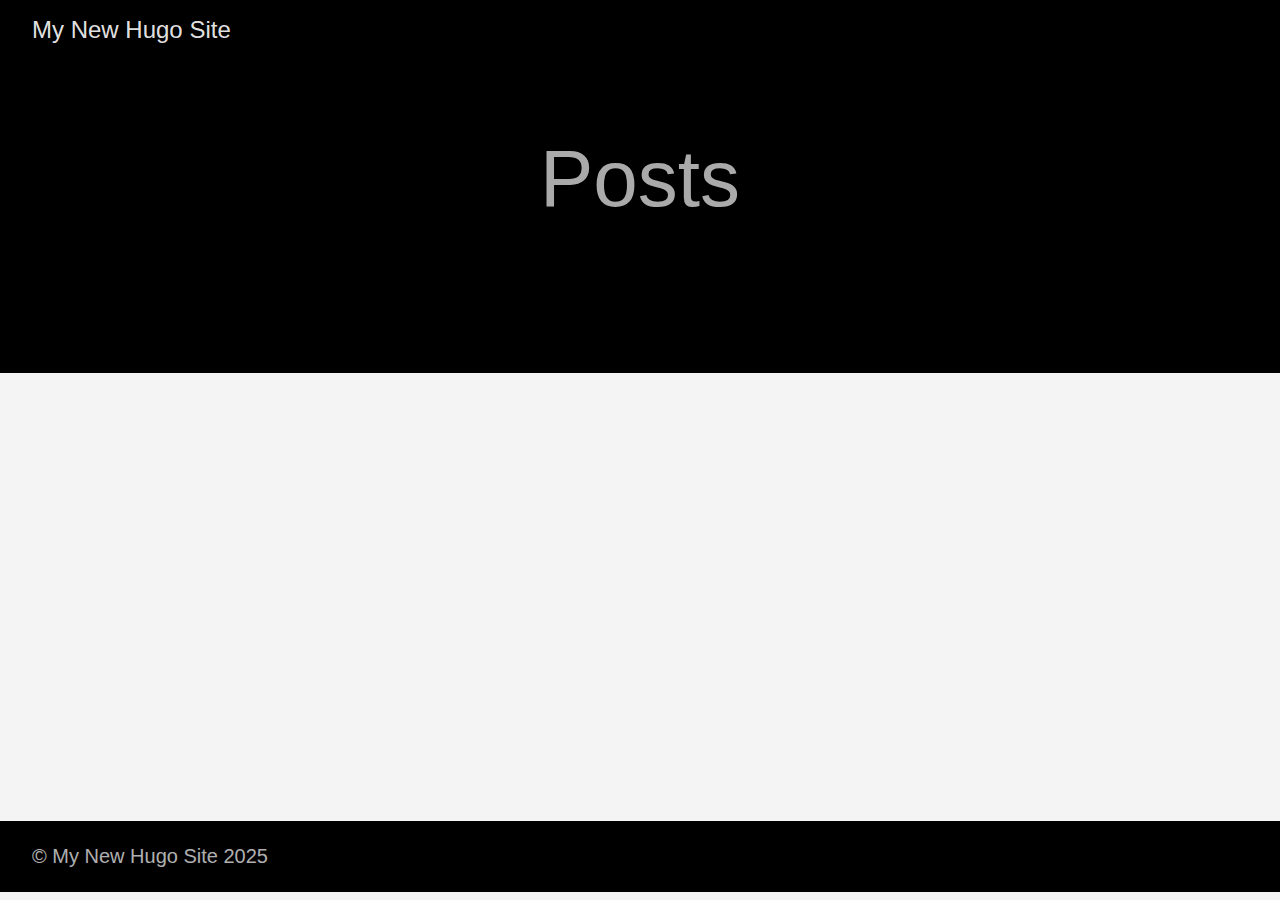
<file: posts/index.html>
<!doctype html><html lang=en-us><head><meta charset=utf-8><meta http-equiv=X-UA-Compatible content="IE=edge,chrome=1"><title>My New Hugo Site</title><meta name=viewport content="width=device-width,minimum-scale=1"><meta name=description content><meta name=generator content="Hugo 0.148.2"><meta name=robots content="index, follow"><link rel=stylesheet href=/ananke/css/main.min.8d048772ae72ab11245a0e296d1f2a36d3e3dd376c6c867394d6cc659c68fc37.css><link href=/posts/index.xml rel=alternate type=application/rss+xml title="My New Hugo Site"><link href=/posts/index.xml rel=feed type=application/rss+xml title="My New Hugo Site"><link rel=canonical href=https://stamp-cw.github.io/posts/><meta property="og:url" content="https://stamp-cw.github.io/posts/"><meta property="og:site_name" content="My New Hugo Site"><meta property="og:title" content="Posts"><meta property="og:locale" content="en_us"><meta property="og:type" content="website"><meta itemprop=name content="Posts"><meta itemprop=datePublished content="2025-08-13T19:57:34+08:00"><meta itemprop=dateModified content="2025-08-13T19:57:34+08:00"><meta name=twitter:card content="summary"><meta name=twitter:title content="Posts"></head><body class="ma0 avenir bg-near-white production"><header><div class="pb3-m pb6-l bg-black"><nav class="pv3 ph3 ph4-ns" role=navigation><div class="flex-l center items-center justify-between"><a href=/ class="f3 fw2 hover-white white-90 dib no-underline">My New Hugo Site</a><div class="flex-l items-center"><div class=ananke-socials></div></div></div></nav><div class="tc-l pv3 ph3 ph4-ns"><h1 class="f2 f-subheadline-l fw2 light-silver mb0 lh-title">Posts</h1></div></div></header><main class=pb7 role=main><article class="pa3 pa4-ns nested-copy-line-height"><section class="cf ph3 ph5-l pv3 pv4-l f4 tc-l center measure-wide lh-copy nested-links mid-gray"></section><section class="flex-ns mt5 flex-wrap justify-around"></section></article></main><footer class="bg-black bottom-0 w-100 pa3" role=contentinfo><div class="flex justify-between"><a class="f4 fw4 hover-white white-70 dn dib-ns pv2 ph3 no-underline" href=https://stamp-cw.github.io/>&copy; My New Hugo Site 2025</a><div><div class=ananke-socials></div></div></div></footer></body></html>
</file>
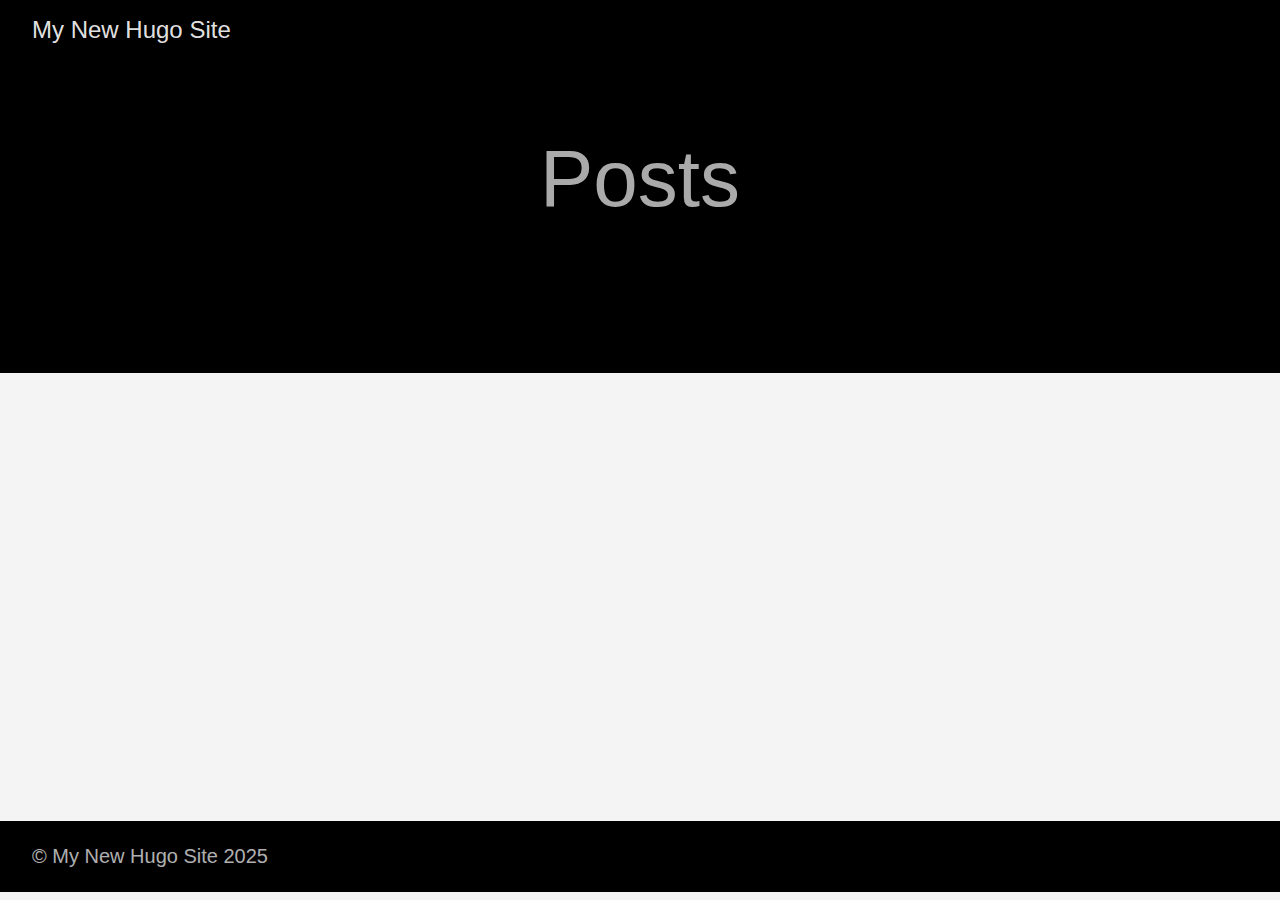
<file: posts/page/1/index.html>
<!doctype html><html lang=en-us><head><title>https://stamp-cw.github.io/posts/</title><link rel=canonical href=https://stamp-cw.github.io/posts/><meta name=robots content="noindex"><meta charset=utf-8><meta http-equiv=refresh content="0; url=https://stamp-cw.github.io/posts/"></head></html>
</file>
